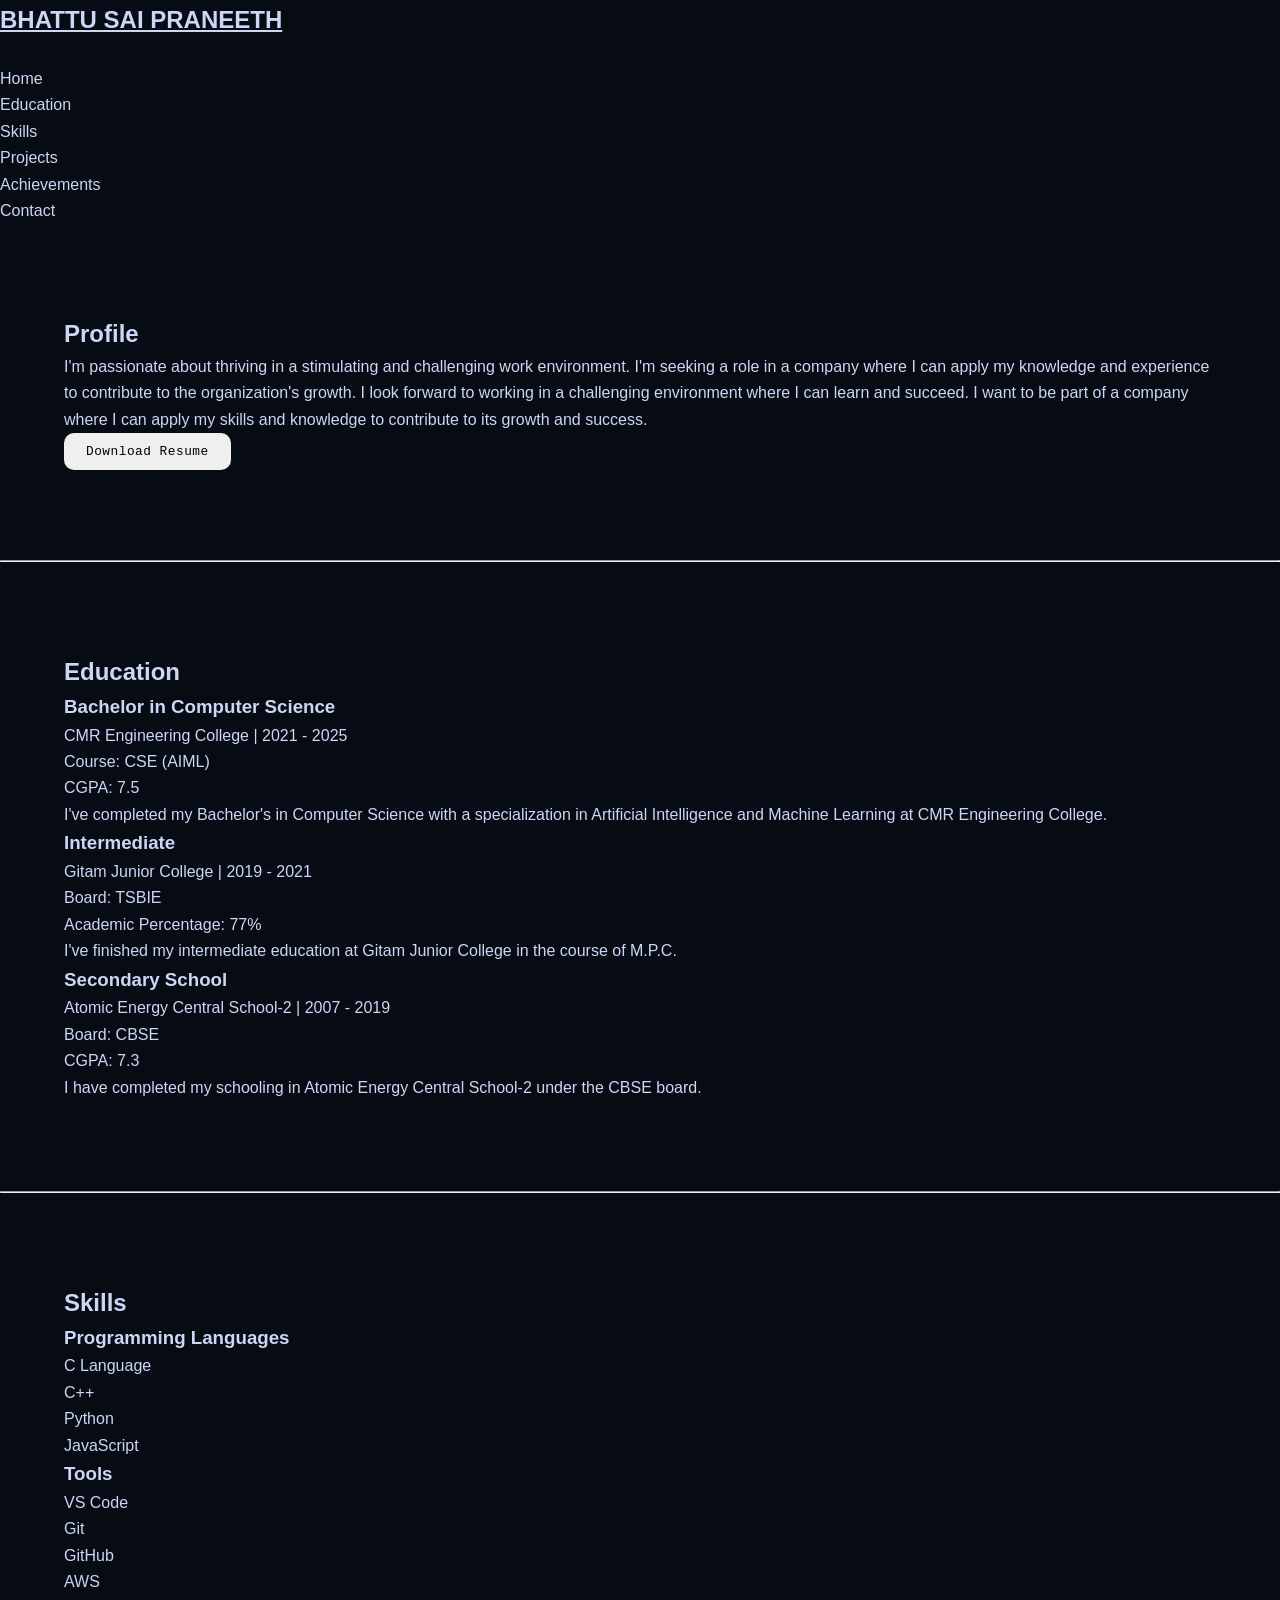
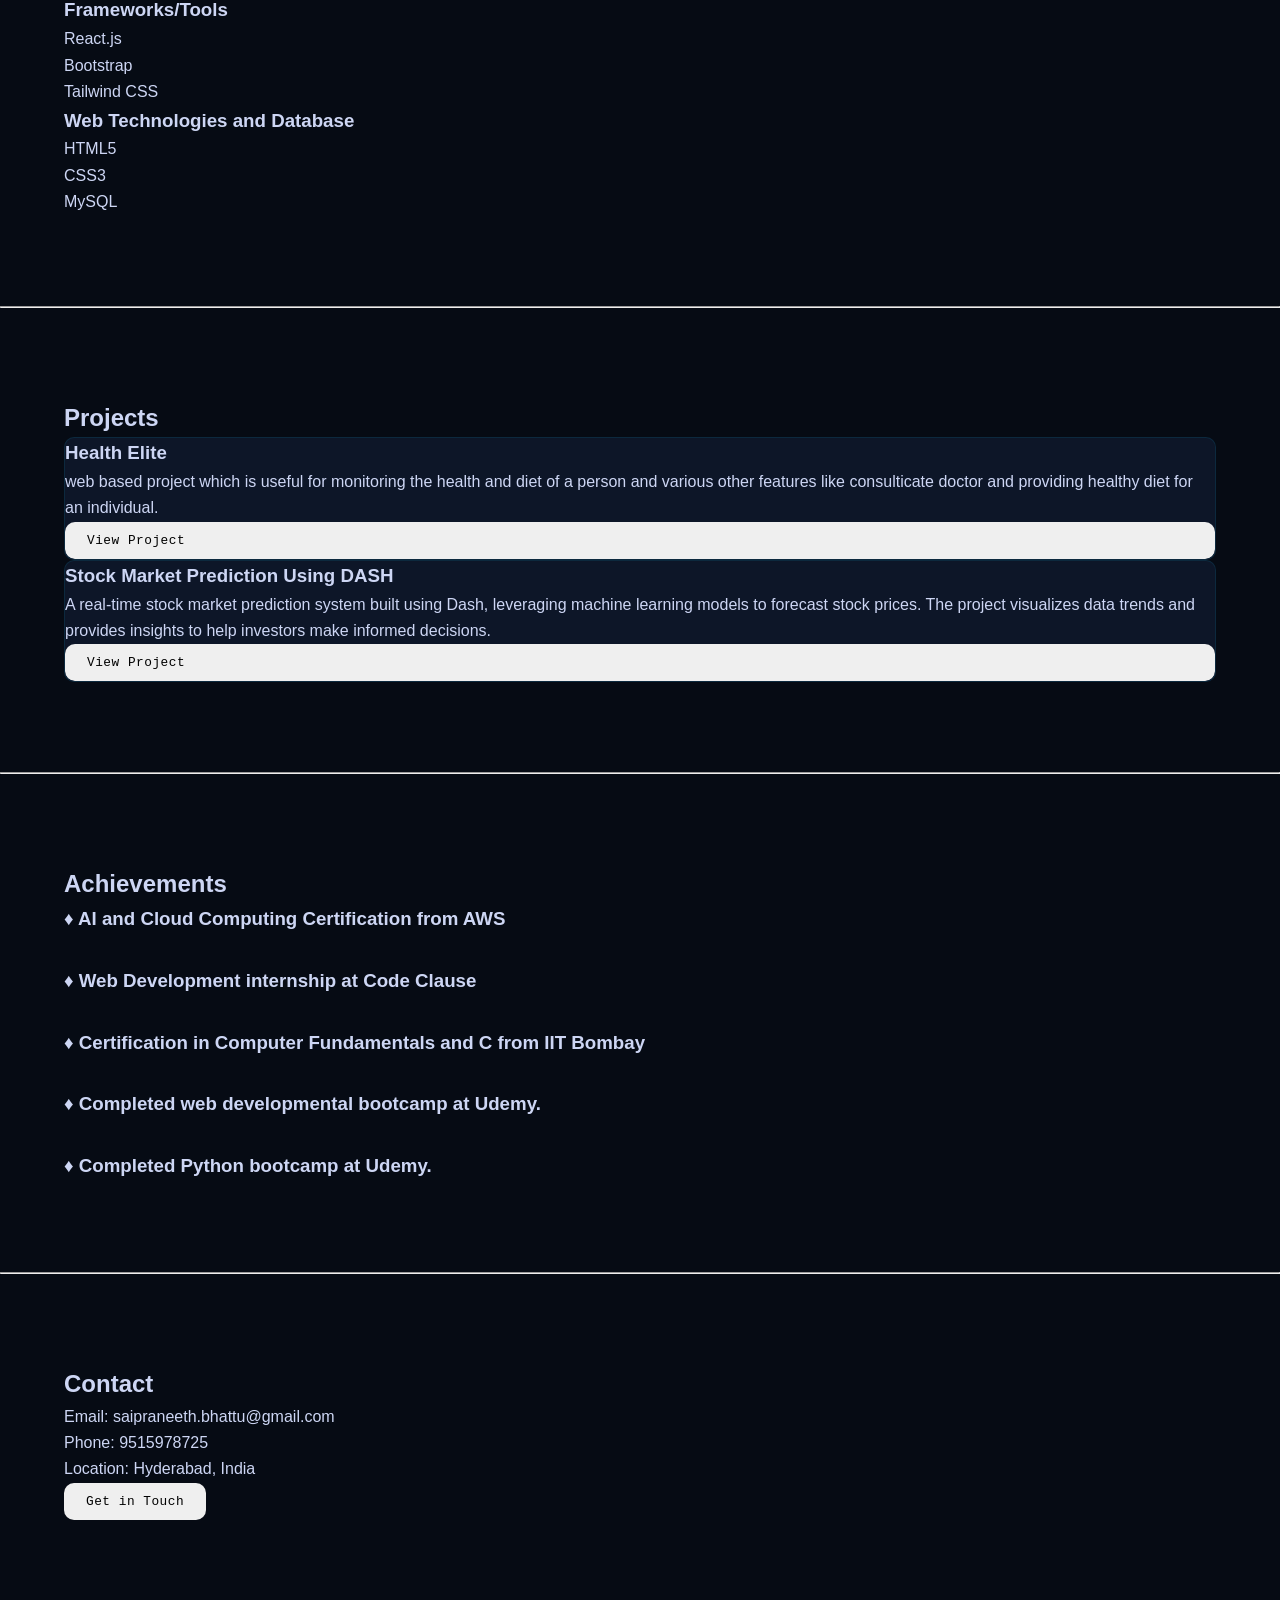
<file: portfolio.html>
<!DOCTYPE html>
<html lang="en">

<head>
    <meta charset="UTF-8">
    <meta name="viewport" content="width=device-width, initial-scale=1.0">
    <title>B. Sai Praneeth - Portfolio</title>
    <link rel="stylesheet" href="styles.css">
</head>

<body>
    <header>
        <nav>
           <u> <h1>BHATTU SAI PRANEETH</h1></u>
            <br>
            <ul>
                <li><a href="#home">Home</a></li>
                <li><a href="#education">Education</a></li>
                <li><a href="#skills">Skills</a></li>
                <li><a href="#projects">Projects</a></li>
                <li><a href="#achievements">Achievements</a></li>
                <li><a href="#contact">Contact</a></li>
            </ul>
        </nav>
    </header>

    <section id="home" class="section">
        <h2>Profile</h2>
        <p>I'm passionate about thriving in a stimulating and challenging work environment. I'm seeking a role in a company
            where I can apply my knowledge and experience to contribute to the organization's growth. I look forward to working
            in a challenging environment where I can learn and succeed. I want to be part of a company where I can apply my skills
            and knowledge to contribute to its growth and success.</p>
        <button class="btn"><a href="https://drive.google.com/file/d/1n4yGSma4wAdQ22ydqt1veuhBR7Xiih0R/view" target="_blank">Download Resume</a></button>
    </section>

    <hr>

    <section id="education" class="section">
        <h2>Education</h2>
        <div class="edu-card">
            <h3>Bachelor in Computer Science</h3>
            <p>CMR Engineering College | 2021 - 2025</p>
            <p>Course: CSE (AIML)</p>
            <p>CGPA: 7.5</p>
            <p>I've completed my Bachelor's in Computer Science with a specialization in Artificial Intelligence and Machine Learning at CMR Engineering College.</p>
        </div>
        <div class="edu-card">
            <h3>Intermediate</h3>
            <p>Gitam Junior College | 2019 - 2021</p>
            <p>Board: TSBIE</p>
            <p>Academic Percentage: 77%</p>
            <p>I've finished my intermediate education at Gitam Junior College in the course of M.P.C.</p>
        </div>
        <div class="edu-card">
            <h3>Secondary School</h3>
            <p>Atomic Energy Central School-2 | 2007 - 2019</p>
            <p>Board: CBSE</p>
            <p>CGPA: 7.3</p>
            <p>I have completed my schooling in Atomic Energy Central School-2 under the CBSE board.</p>
        </div>
    </section>

    <hr>

    <section id="skills" class="section">
        <h2>Skills</h2>
        <h3>Programming Languages</h3>
        <div class="skills-container">
            <div class="skill">C Language</div>
            <div class="skill">C++</div>
            <div class="skill">Python</div>
            <div class="skill">JavaScript</div>
        </div>

        <h3>Tools</h3>
        <div class="skills-container">
            <div class="skill">VS Code</div>
            <div class="skill">Git</div>
            <div class="skill">GitHub</div>
            <div class="skill">AWS</div>
        </div>

        <h3>Frameworks/Tools</h3>
        <div class="skills-container">
            <div class="skill">React.js</div>
            <div class="skill">Bootstrap</div>
            <div class="skill">Tailwind CSS</div>
        </div>

        <h3>Web Technologies and Database</h3>
        <div class="skills-container">
            <div class="skill">HTML5</div>
            <div class="skill">CSS3</div>
            <div class="skill">MySQL</div>
        </div>
    </section>

    <hr>

    <section id="projects" class="section">
        <h2>Projects</h2>
        <div class="project-card">
            <h3>Health Elite</h3>
            <p>web based project which is useful for monitoring the health and diet of a person and various other features like
                consulticate doctor and providing healthy diet for an individual.</p>
                <button class="btn"><a href="https://hewebsite2004.github.io/heweb/" target="_blank">View Project</a></button>
            </div>
        <div class="project-card">
            <h3>Stock Market Prediction Using DASH</h3>
            <p>A real-time stock market prediction system built using Dash, leveraging machine learning models to forecast stock prices. The project visualizes data trends and provides insights to help investors make informed decisions.</p>
            <button class="btn">View Project</button>
        </div>
    </section>

    <hr>

    <section id="achievements" class="section">
        <h2>Achievements</h2>
        <ul>
          <h3>  <li>&diams; AI and Cloud Computing Certification from AWS</li>
            <br>
            <li>&diams; Web Development internship at Code Clause</li>
            <br>
            <li>&diams; Certification in Computer Fundamentals and C from IIT Bombay</li>
            <br>
            <li>&diams; Completed web developmental bootcamp at Udemy.</li>
            <br>
            <li>&diams; Completed Python bootcamp at Udemy.</li>
            </h3>
        </ul>
    </section>

    <hr>

    <section id="contact" class="section">
        <h2>Contact</h2>
        <p>Email: <a href="mailto:saipraneeth.bhattu@gmail.com">saipraneeth.bhattu@gmail.com</a></p>
        <p>Phone: <a href="tel:9515978725">9515978725</a></p>
        <p>Location: Hyderabad, India</p>
        <button class="btn"><a href="https://docs.google.com/forms/d/e/1FAIpQLScdCTcv9MNAlvjzHYhEmG_ADzsK6odymqX0YPFAJxuZpEeFmg/viewform" target="_blank">Get in Touch</a></button>
        
    </section>

</body>

</html>
</file>
<file: styles.css>
/* ══════════════════════════════════════════════════════
   VARIABLES
══════════════════════════════════════════════════════ */
:root {
  --bg:         #060b14;
  --bg2:        #0a1120;
  --card:       #0d1628;
  --card2:      #111d34;
  --border:     rgba(0,200,255,0.1);
  --cyan:       #00c8ff;
  --cyan-dim:   rgba(0,200,255,0.12);
  --orange:     #ff9900;
  --orange-dim: rgba(255,153,0,0.12);
  --green:      #39d353;
  --text:       #cdd6f4;
  --subtext:    #7a8aac;
  --mono:       'JetBrains Mono', monospace;
  --body:       'Outfit', sans-serif;
  --radius:     10px;
  --glow:       0 0 24px rgba(0,200,255,0.18);
  --glow-o:     0 0 24px rgba(255,153,0,0.18);
  --transition: 0.25s ease;
}

/* ══════════════════════════════════════════════════════
   RESET & BASE
══════════════════════════════════════════════════════ */
*, *::before, *::after { box-sizing: border-box; margin: 0; padding: 0; }
html { scroll-behavior: smooth; font-size: 16px; }
body {
  font-family: var(--body);
  background: var(--bg);
  color: var(--text);
  overflow-x: hidden;
  line-height: 1.65;
}
a { color: inherit; text-decoration: none; }
ul { list-style: none; }
img { max-width: 100%; display: block; }
::selection { background: rgba(0,200,255,0.25); }

/* ══════════════════════════════════════════════════════
   SCROLLBAR
══════════════════════════════════════════════════════ */
::-webkit-scrollbar { width: 6px; }
::-webkit-scrollbar-track { background: var(--bg); }
::-webkit-scrollbar-thumb { background: rgba(0,200,255,0.3); border-radius: 3px; }

/* ══════════════════════════════════════════════════════
   GRID BACKGROUND
══════════════════════════════════════════════════════ */
body::before {
  content: '';
  position: fixed;
  inset: 0;
  background-image:
    linear-gradient(rgba(0,200,255,0.025) 1px, transparent 1px),
    linear-gradient(90deg, rgba(0,200,255,0.025) 1px, transparent 1px);
  background-size: 50px 50px;
  pointer-events: none;
  z-index: 0;
}

/* ══════════════════════════════════════════════════════
   CURSOR GLOW
══════════════════════════════════════════════════════ */
#cursor-glow {
  position: fixed;
  width: 400px; height: 400px;
  background: radial-gradient(circle, rgba(0,200,255,0.06) 0%, transparent 70%);
  border-radius: 50%;
  pointer-events: none;
  z-index: 1;
  transform: translate(-50%,-50%);
  filter: blur(30px);
  transition: opacity .3s;
}

/* ══════════════════════════════════════════════════════
   PRELOADER
══════════════════════════════════════════════════════ */
#preloader {
  position: fixed; inset: 0;
  background: var(--bg);
  z-index: 9999;
  display: flex; flex-direction: column;
  align-items: center; justify-content: center;
  gap: 20px;
  transition: opacity .5s;
}
#preloader.hide { opacity: 0; pointer-events: none; }
.pre-logo {
  font-family: var(--mono);
  font-size: 1.1rem;
  color: var(--cyan);
  letter-spacing: 2px;
}
.pre-bar {
  width: 200px; height: 2px;
  background: rgba(0,200,255,0.1);
  border-radius: 2px;
  overflow: hidden;
}
.pre-bar::after {
  content: '';
  display: block; height: 100%;
  background: var(--cyan);
  animation: preload 1.4s ease forwards;
}
@keyframes preload { from { width: 0 } to { width: 100% } }

/* ══════════════════════════════════════════════════════
   BACK TO TOP
══════════════════════════════════════════════════════ */
#backToTop {
  position: fixed; bottom: 28px; right: 28px;
  width: 42px; height: 42px;
  border: 1px solid var(--border);
  background: var(--card);
  color: var(--cyan);
  border-radius: var(--radius);
  cursor: pointer;
  display: flex; align-items: center; justify-content: center;
  opacity: 0; pointer-events: none;
  transition: opacity .3s, transform .3s;
  z-index: 200;
  font-size: .9rem;
}
#backToTop.show { opacity: 1; pointer-events: all; }
#backToTop:hover { transform: translateY(-3px); box-shadow: var(--glow); }

/* ══════════════════════════════════════════════════════
   NAV
══════════════════════════════════════════════════════ */
.nav {
  position: fixed; top: 0; left: 0; right: 0; z-index: 100;
  display: flex; align-items: center; justify-content: space-between;
  padding: 0 5%;
  height: 64px;
  background: rgba(6,11,20,0.85);
  backdrop-filter: blur(12px);
  border-bottom: 1px solid var(--border);
  transition: box-shadow .3s;
}
.nav.scrolled { box-shadow: 0 4px 30px rgba(0,200,255,0.05); }

.brand {
  font-family: var(--mono);
  font-size: .88rem;
  color: var(--cyan);
  letter-spacing: 1px;
  display: flex; align-items: center; gap: 8px;
}
.brand-dot {
  width: 8px; height: 8px;
  border-radius: 50%;
  background: var(--green);
  animation: blink 1.4s infinite;
}
@keyframes blink { 0%,100%{opacity:1} 50%{opacity:.3} }

.nav-links {
  display: flex; align-items: center; gap: 4px;
}
.nav-link {
  font-family: var(--mono);
  font-size: .75rem;
  color: var(--subtext);
  padding: 6px 12px;
  border-radius: 6px;
  transition: color var(--transition), background var(--transition);
  letter-spacing: .5px;
}
.nav-link:hover { color: var(--cyan); background: var(--cyan-dim); }

.btn-nav {
  font-family: var(--mono);
  font-size: .75rem;
  color: var(--cyan);
  border: 1px solid rgba(0,200,255,0.3);
  padding: 7px 16px;
  border-radius: 6px;
  cursor: pointer;
  background: transparent;
  transition: all var(--transition);
  letter-spacing: .5px;
  display: inline-flex; align-items: center; gap: 6px;
}
.btn-nav:hover { background: var(--cyan-dim); box-shadow: var(--glow); }

.nav-toggle {
  display: none;
  background: none; border: none;
  color: var(--cyan); font-size: 1.2rem; cursor: pointer;
}
@media (max-width: 900px) {
  .nav-toggle { display: block; }
  .nav-links {
    display: none; flex-direction: column; align-items: flex-start; gap: 4px;
    position: absolute; top: 64px; left: 0; right: 0;
    background: rgba(6,11,20,0.97);
    border-bottom: 1px solid var(--border);
    padding: 16px 5%;
  }
  .nav-links.open { display: flex; }
  .nav-link { width: 100%; }
}

/* ══════════════════════════════════════════════════════
   SHARED LAYOUT
══════════════════════════════════════════════════════ */
.section { padding: 90px 5%; position: relative; z-index: 2; }
.container { max-width: 1100px; margin: 0 auto; }

.section-label {
  font-family: var(--mono);
  font-size: .72rem;
  color: var(--orange);
  letter-spacing: 3px;
  text-transform: uppercase;
  margin-bottom: 10px;
}
.section-label::before { content: '// '; color: var(--subtext); }

.section-title {
  font-family: var(--mono);
  font-size: clamp(1.6rem, 3vw, 2.1rem);
  font-weight: 700;
  color: #e2e8f0;
  margin-bottom: 48px;
  display: flex; align-items: center; gap: 16px;
}
.section-title::after {
  content: '';
  flex: 1; height: 1px;
  background: linear-gradient(90deg, var(--border), transparent);
}

/* ══════════════════════════════════════════════════════
   BUTTONS
══════════════════════════════════════════════════════ */
.btn {
  display: inline-flex; align-items: center; gap: 8px;
  padding: 11px 22px;
  border-radius: var(--radius);
  font-family: var(--mono);
  font-size: .8rem;
  letter-spacing: .5px;
  cursor: pointer;
  transition: all var(--transition);
  border: none;
}
.btn-primary {
  background: var(--cyan);
  color: #060b14;
  font-weight: 700;
}
.btn-primary:hover { box-shadow: var(--glow); transform: translateY(-2px); }
.btn-outline {
  background: transparent;
  color: var(--cyan);
  border: 1px solid rgba(0,200,255,0.35);
}
.btn-outline:hover { background: var(--cyan-dim); box-shadow: var(--glow); transform: translateY(-2px); }
.btn-ghost {
  background: rgba(255,255,255,0.04);
  color: var(--subtext);
  border: 1px solid rgba(255,255,255,0.07);
}
.btn-ghost:hover { color: var(--text); background: rgba(255,255,255,0.08); transform: translateY(-2px); }

/* ══════════════════════════════════════════════════════
   HERO
══════════════════════════════════════════════════════ */
.hero {
  min-height: 100vh;
  display: flex; align-items: center;
  padding: 90px 5% 60px;
  position: relative; z-index: 2;
  gap: 40px;
}
.hero-content { max-width: 620px; }

.hero-eyebrow {
  font-family: var(--mono);
  font-size: .8rem;
  color: var(--cyan);
  letter-spacing: 3px;
  margin-bottom: 20px;
}
.hero-eyebrow::before { content: '$ '; color: var(--green); }

.hero-name {
  font-family: var(--mono);
  font-size: clamp(2.2rem, 5vw, 3.6rem);
  font-weight: 700;
  color: #f1f5f9;
  line-height: 1.1;
  margin-bottom: 18px;
}
.hero-name span { color: var(--cyan); }

.hero-role {
  font-size: clamp(1rem, 2vw, 1.2rem);
  color: var(--subtext);
  margin-bottom: 28px;
  min-height: 2em;
}
#typedRole { color: var(--orange); font-family: var(--mono); }
.cursor { animation: blink 1s infinite; }

.hero-desc {
  font-size: .97rem;
  color: var(--subtext);
  max-width: 540px;
  margin-bottom: 36px;
  line-height: 1.8;
}
.hero-cta { display: flex; flex-wrap: wrap; gap: 10px; margin-bottom: 0; }

.hero-stats {
  display: flex; gap: 32px; margin-top: 48px; flex-wrap: wrap;
}
.stat { text-align: left; }
.stat-num {
  font-family: var(--mono);
  font-size: 1.8rem; font-weight: 700;
  color: var(--cyan);
}
.stat-label { font-size: .78rem; color: var(--subtext); letter-spacing: .5px; }

/* ─── Pipeline ─── */
.hero-pipeline {
  display: flex; flex-direction: column; gap: 0;
  flex-shrink: 0;
}
@media (max-width: 960px) { .hero-pipeline { display: none; } }

.pipe-stage {
  display: flex; align-items: center; gap: 12px;
  padding: 14px 20px;
  background: var(--card);
  border: 1px solid var(--border);
  border-radius: var(--radius);
  min-width: 230px;
  position: relative;
}
.pipe-stage + .pipe-stage::before {
  content: '';
  position: absolute; top: -13px; left: 28px;
  width: 1px; height: 13px;
  background: linear-gradient(var(--cyan), rgba(0,200,255,.3));
}
.pipe-dot {
  width: 10px; height: 10px; border-radius: 50%; flex-shrink: 0;
  animation: pulseDot 2s infinite;
}
.pipe-dot.green  { background: var(--green); }
.pipe-dot.cyan   { background: var(--cyan);   animation-delay: .4s; }
.pipe-dot.orange { background: var(--orange); animation-delay: .8s; }
.pipe-dot.yellow { background: #f1c40f;       animation-delay: 1.2s; }
.pipe-dot.blue   { background: #74b9ff;        animation-delay: 1.6s; }
@keyframes pulseDot {
  0%,100%{ box-shadow: 0 0 0 0 currentColor; }
  50%    { box-shadow: 0 0 6px 3px currentColor; opacity:.7; }
}
.pipe-info { flex: 1; }
.pipe-name   { font-family: var(--mono); font-size: .72rem; color: #e2e8f0; }
.pipe-status { font-family: var(--mono); font-size: .63rem; color: var(--subtext); }
.pipe-check  { font-size: .75rem; color: var(--green); }

/* ══════════════════════════════════════════════════════
   TERMINAL BLOCK
══════════════════════════════════════════════════════ */
.terminal-block {
  background: #050810;
  border: 1px solid var(--border);
  border-radius: var(--radius);
  padding: 20px 24px;
  margin-bottom: 40px;
  font-family: var(--mono);
  font-size: .8rem;
}
.term-line   { margin-bottom: 4px; color: var(--subtext); }
.term-line .prompt  { color: var(--green); }
.term-line .cmd     { color: var(--text); }
.term-line .out     { color: var(--cyan); }
.term-line .comment { color: #3a4a6a; }

/* ══════════════════════════════════════════════════════
   ABOUT
══════════════════════════════════════════════════════ */
.about-grid {
  display: grid;
  grid-template-columns: repeat(auto-fit, minmax(290px, 1fr));
  gap: 20px;
}
.about-card {
  background: var(--card);
  border: 1px solid var(--border);
  border-radius: var(--radius);
  padding: 28px;
  position: relative; overflow: hidden;
  transition: transform .3s, box-shadow .3s;
}
.about-card::before {
  content: '';
  position: absolute; top: 0; left: 0; right: 0;
  height: 2px;
  background: linear-gradient(90deg, var(--cyan), transparent);
}
.about-card:hover { transform: translateY(-4px); box-shadow: var(--glow); }
.card-icon {
  width: 40px; height: 40px; border-radius: 8px;
  background: var(--cyan-dim);
  display: flex; align-items: center; justify-content: center;
  color: var(--cyan); font-size: 1.1rem;
  margin-bottom: 16px;
}
.about-card h3 {
  font-family: var(--mono); font-size: .9rem;
  color: var(--cyan); margin-bottom: 14px; letter-spacing: 1px;
}
.about-card li {
  font-size: .87rem; color: var(--subtext);
  margin-bottom: 8px; padding-left: 14px; position: relative;
}
.about-card li::before { content: '▸'; position: absolute; left: 0; color: var(--cyan); }
.about-card li strong { color: var(--text); }

/* ══════════════════════════════════════════════════════
   SKILLS
══════════════════════════════════════════════════════ */
.skills-section-bg {
  background: linear-gradient(180deg, transparent, rgba(0,200,255,0.02), transparent);
}
.skills-section { display: flex; flex-direction: column; gap: 40px; }
.skill-group-title {
  font-family: var(--mono);
  font-size: .72rem; color: var(--orange);
  letter-spacing: 2px; margin-bottom: 18px;
  text-transform: uppercase;
}
.skill-group-title::before { content: '# '; color: var(--subtext); }

.skills-grid { display: flex; flex-wrap: wrap; gap: 10px; }

/* ─── Badge ─── */
.skill-badge {
  display: inline-flex; align-items: center; gap: 9px;
  padding: 9px 15px;
  background: var(--card);
  border: 1px solid var(--border);
  border-radius: var(--radius);
  font-family: var(--mono);
  font-size: .76rem;
  color: var(--text);
  transition: all var(--transition);
  cursor: default;
}
.skill-badge:hover {
  border-color: var(--cyan);
  color: var(--cyan);
  background: var(--cyan-dim);
  transform: translateY(-3px);
  box-shadow: var(--glow);
}
.skill-badge.aws { border-color: rgba(255,153,0,0.2); }
.skill-badge.aws:hover {
  border-color: var(--orange);
  color: var(--orange);
  background: var(--orange-dim);
  box-shadow: var(--glow-o);
}

/* ─── Logos inside badges ─── */
.skill-logo {
  width: 20px; height: 20px;
  object-fit: contain;
  flex-shrink: 0;
  border-radius: 3px;
}
.invert-logo { filter: invert(1); }

/* ══════════════════════════════════════════════════════
   PROJECTS
══════════════════════════════════════════════════════ */
.projects-grid {
  display: grid;
  grid-template-columns: repeat(auto-fit, minmax(320px, 1fr));
  gap: 20px;
}
.project-card {
  background: var(--card);
  border: 1px solid var(--border);
  border-radius: var(--radius);
  overflow: hidden;
  display: flex; flex-direction: column;
  transition: transform .3s, box-shadow .3s, border-color .3s;
}
.project-card:hover {
  transform: translateY(-5px);
  box-shadow: 0 20px 40px rgba(0,0,0,.4), var(--glow);
  border-color: rgba(0,200,255,0.3);
}
.project-header {
  padding: 20px 22px 14px;
  border-bottom: 1px solid var(--border);
  display: flex; align-items: flex-start;
  justify-content: space-between; gap: 12px;
}
.project-icon {
  width: 38px; height: 38px; border-radius: 8px;
  background: var(--cyan-dim);
  display: flex; align-items: center; justify-content: center;
  color: var(--cyan); font-size: 1rem; flex-shrink: 0;
}
.project-icon.orange-icon { background: var(--orange-dim); color: var(--orange); }
.project-title {
  font-family: var(--mono); font-size: .92rem;
  color: #e2e8f0; margin-bottom: 4px;
}
.project-type {
  font-family: var(--mono); font-size: .65rem;
  color: var(--subtext); letter-spacing: 1px; text-transform: uppercase;
}
.project-body { padding: 18px 22px; display: flex; flex-direction: column; flex: 1; }
.project-desc {
  font-size: .86rem; color: var(--subtext);
  margin-bottom: 16px; line-height: 1.7;
}
.project-tags {
  display: flex; flex-wrap: wrap; gap: 6px;
  margin-bottom: 18px;
}
.tag {
  display: inline-flex; align-items: center; gap: 5px;
  font-family: var(--mono); font-size: .63rem;
  padding: 4px 9px; border-radius: 5px;
  background: rgba(0,200,255,0.08);
  color: var(--cyan);
  border: 1px solid rgba(0,200,255,0.15);
  letter-spacing: .5px;
}
.tag.orange-tag {
  background: rgba(255,153,0,0.08);
  color: var(--orange);
  border-color: rgba(255,153,0,0.15);
}
.tag-logo {
  width: 14px; height: 14px;
  object-fit: contain; border-radius: 2px; flex-shrink: 0;
}
.project-links { display: flex; gap: 10px; margin-top: auto; }

/* ══════════════════════════════════════════════════════
   BLOG
══════════════════════════════════════════════════════ */
.blog-strip {
  background: var(--card);
  border: 1px solid var(--border);
  border-radius: var(--radius);
  padding: 32px;
  display: flex; align-items: center;
  justify-content: space-between; gap: 20px; flex-wrap: wrap;
}
.blog-strip-left { display: flex; align-items: center; gap: 18px; }
.blog-icon {
  width: 52px; height: 52px; border-radius: 10px;
  background: var(--cyan-dim);
  display: flex; align-items: center; justify-content: center;
  flex-shrink: 0;
}
.blog-title { font-family: var(--mono); font-size: 1.05rem; color: #e2e8f0; margin-bottom: 5px; }
.blog-sub   { font-size: .85rem; color: var(--subtext); }

/* ══════════════════════════════════════════════════════
   RESEARCH
══════════════════════════════════════════════════════ */
.pub-grid {
  display: grid;
  grid-template-columns: repeat(auto-fit, minmax(300px, 1fr));
  gap: 24px;
}
.pub-card {
  background: var(--card);
  border: 1px solid var(--border);
  border-radius: var(--radius);
  overflow: hidden;
  display: flex; flex-direction: column;
  transition: box-shadow .3s;
}
.pub-card:hover { box-shadow: var(--glow); }
.pub-img {
  width: 100%; height: 200px;
  object-fit: cover;
  border-bottom: 1px solid var(--border);
}
.pub-content { padding: 24px; display: flex; flex-direction: column; gap: 10px; flex: 1; }
.pub-content-center { align-items: center; text-align: center; justify-content: center; flex: 1; }
.pub-badge {
  width: 42px; height: 42px; border-radius: 9px;
  background: var(--orange-dim);
  display: flex; align-items: center; justify-content: center;
  color: var(--orange); font-size: 1.2rem;
}
.pub-meta  { font-family: var(--mono); font-size: .7rem; color: var(--subtext); letter-spacing: .5px; }
.pub-title { font-family: var(--mono); font-size: .95rem; color: #e2e8f0; }
.pub-desc  { font-size: .86rem; color: var(--subtext); line-height: 1.7; }
.pub-links { display: flex; gap: 10px; flex-wrap: wrap; margin-top: auto; }
.upcoming-icon {
  font-size: 2.4rem; color: var(--subtext);
  margin-bottom: 10px; opacity: .4;
}
.pub-card.placeholder {
  border-style: dashed;
  border-color: rgba(0,200,255,0.15);
  min-height: 220px;
}

/* ══════════════════════════════════════════════════════
   CONTACT
══════════════════════════════════════════════════════ */
.contact-grid {
  display: grid;
  grid-template-columns: 1fr 1.4fr;
  gap: 32px; align-items: start;
}
@media (max-width: 768px) { .contact-grid { grid-template-columns: 1fr; } }

.contact-info { display: flex; flex-direction: column; gap: 14px; }
.contact-item {
  display: flex; align-items: center; gap: 16px;
  background: var(--card);
  border: 1px solid var(--border);
  border-radius: var(--radius);
  padding: 18px 22px;
  transition: box-shadow .3s;
}
.contact-item:hover { box-shadow: var(--glow); }
.contact-item i { color: var(--cyan); font-size: 1rem; width: 18px; text-align: center; flex-shrink: 0; }
.contact-item span { font-size: .72rem; color: var(--subtext); display: block; font-family: var(--mono); margin-bottom: 2px; }
.contact-item a  { color: var(--text); font-size: .88rem; transition: color .2s; }
.contact-item a:hover { color: var(--cyan); }
.contact-item p  { color: var(--text); font-size: .88rem; }

.contact-socials { display: flex; gap: 10px; flex-wrap: wrap; }
.social-btn {
  display: inline-flex; align-items: center; gap: 8px;
  padding: 9px 16px;
  border-radius: var(--radius);
  border: 1px solid var(--border);
  background: var(--card);
  font-family: var(--mono);
  font-size: .75rem;
  color: var(--subtext);
  cursor: pointer;
  transition: all var(--transition);
}
.social-btn:hover { color: var(--cyan); border-color: rgba(0,200,255,0.3); box-shadow: var(--glow); }
.social-logo { width: 16px; height: 16px; object-fit: contain; }

.contact-form {
  background: var(--card);
  border: 1px solid var(--border);
  border-radius: var(--radius);
  padding: 30px;
  display: flex; flex-direction: column; gap: 16px;
}
.contact-form label { display: flex; flex-direction: column; gap: 6px; }
.contact-form label span {
  font-family: var(--mono); font-size: .72rem;
  color: var(--subtext); letter-spacing: 1px;
}
.contact-form input,
.contact-form textarea {
  background: var(--bg2);
  border: 1px solid var(--border);
  border-radius: 6px;
  color: var(--text);
  font-family: var(--body);
  font-size: .9rem;
  padding: 11px 14px;
  outline: none;
  transition: border-color .2s;
  resize: vertical;
}
.contact-form input:focus,
.contact-form textarea:focus { border-color: var(--cyan); }
.form-actions { display: flex; gap: 10px; }
.form-note { font-family: var(--mono); font-size: .68rem; color: var(--subtext); }

/* ══════════════════════════════════════════════════════
   FOOTER
══════════════════════════════════════════════════════ */
.site-footer {
  border-top: 1px solid var(--border);
  padding: 28px 5%;
  position: relative; z-index: 2;
}
.footer-inner {
  display: flex; align-items: center;
  justify-content: space-between;
  flex-wrap: wrap; gap: 16px;
}
.footer-text { font-family: var(--mono); font-size: .75rem; color: var(--subtext); }
.footer-name { color: var(--cyan); }
.footer-socials { display: flex; gap: 16px; }
.footer-socials a {
  color: var(--subtext); font-size: 1rem;
  transition: color .2s, transform .2s;
}
.footer-socials a:hover { color: var(--cyan); transform: translateY(-2px); }

/* ══════════════════════════════════════════════════════
   RESPONSIVE
══════════════════════════════════════════════════════ */
@media (max-width: 600px) {
  .hero { padding: 100px 5% 60px; }
  .section { padding: 70px 5%; }
  .hero-cta { gap: 8px; }
  .hero-stats { gap: 20px; }
  .projects-grid { grid-template-columns: 1fr; }
  .pub-grid { grid-template-columns: 1fr; }
  .about-grid { grid-template-columns: 1fr; }
  .blog-strip { flex-direction: column; align-items: flex-start; }
}

/* active nav link */
.nav-link.active { color: var(--cyan); background: var(--cyan-dim); }

/* ══════════════════════════════════════════════════════
   AWS CUSTOM SVG ICONS
══════════════════════════════════════════════════════ */
.aws-icon-wrap {
  display: inline-flex;
  align-items: center;
  justify-content: center;
  flex-shrink: 0;
  width: 26px;
  height: 26px;
}
.aws-svg {
  width: 26px;
  height: 26px;
  border-radius: 5px;
  display: block;
  flex-shrink: 0;
  transition: transform 0.2s ease;
}
.skill-badge.aws:hover .aws-svg {
  transform: scale(1.12);
}

/* also used in project tags */
.tag-aws-wrap {
  display: inline-flex;
  align-items: center;
  justify-content: center;
  flex-shrink: 0;
  width: 16px;
  height: 16px;
}
.tag-aws-svg {
  width: 16px;
  height: 16px;
  display: block;
  border-radius: 3px;
  flex-shrink: 0;
}
</file>
